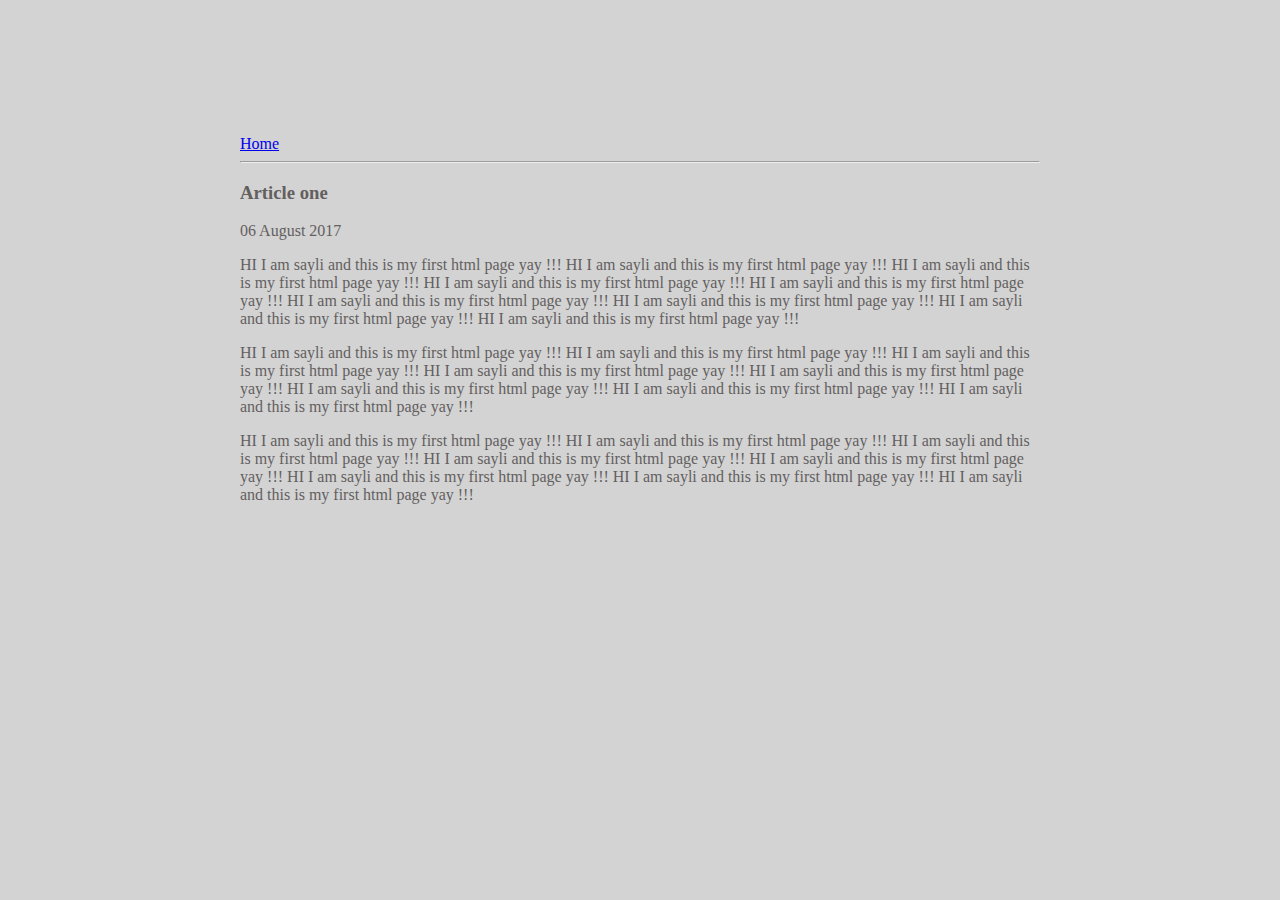
<file: ui/article-one.html>
<html>
    <head>
         <title>
        Article One| Sayli 
         </title>
         <meta name = "viewport" content = "width=device-width, initial-scale=1"/>
          <link href="/ui/style.css" rel="stylesheet" />

    </head>
                <body>
                <div class = "container">
                    <div>
                    <a href="/">Home</a>
                    </div>
                    <hr/>
                    <div>
                    <H3> Article one</H3>
                    </div>
                    <div> 06 August 2017</div>
   
                    <div>
                     <p>
                        HI I am sayli and this is my first html page yay !!!   HI I am sayli and this is my first html page yay !!!  HI I am sayli and this is my first html page yay !!!  HI I am sayli and this is my first html page yay !!!  HI I am sayli and this is my first html page yay !!!  HI I am sayli and this is my first html page yay !!!  HI I am sayli and this is my first html page yay !!!  HI I am sayli and this is my first html page yay !!!  HI I am sayli and this is my first html page yay !!!
                     </p>
                     <p>
                       HI I am sayli and this is my first html page yay !!!  HI I am sayli and this is my first html page yay !!!  HI I am sayli and this is my first html page yay !!!  HI I am sayli and this is my first html page yay !!!  HI I am sayli and this is my first html page yay !!!  HI I am sayli and this is my first html page yay !!!  HI I am sayli and this is my first html page yay !!!  HI I am sayli and this is my first html page yay !!!
             
                    </p>
                     <p>
              HI I am sayli and this is my first html page yay !!!  HI I am sayli and this is my first html page yay !!!  HI I am sayli and this is my first html page yay !!!  HI I am sayli and this is my first html page yay !!!  HI I am sayli and this is my first html page yay !!!  HI I am sayli and this is my first html page yay !!!  HI I am sayli and this is my first html page yay !!!  HI I am sayli and this is my first html page yay !!!
                     </p>
                     </div>
                 </div>
    
    
    
</body>    















</html>
</file>
<file: ui/style.css>
body {
    font-family: sans-serif;
    background-color: lightgrey;
    margin-top: 75px;
}

.center {
    text-align: center;
}

.text-big {
    font-size: 300%;
}

.bold {
    font-weight: bold;
}

.img-medium {
    height: 200px;
}

  .container
        {
           max-width : 800px;
           color:#635f5f;
           padding-left: 20px;
           padding-right  :20px;
           margin : 0 auto;
           font-family  : times new roman;
           padding-top: 60px;
        }
</file>
